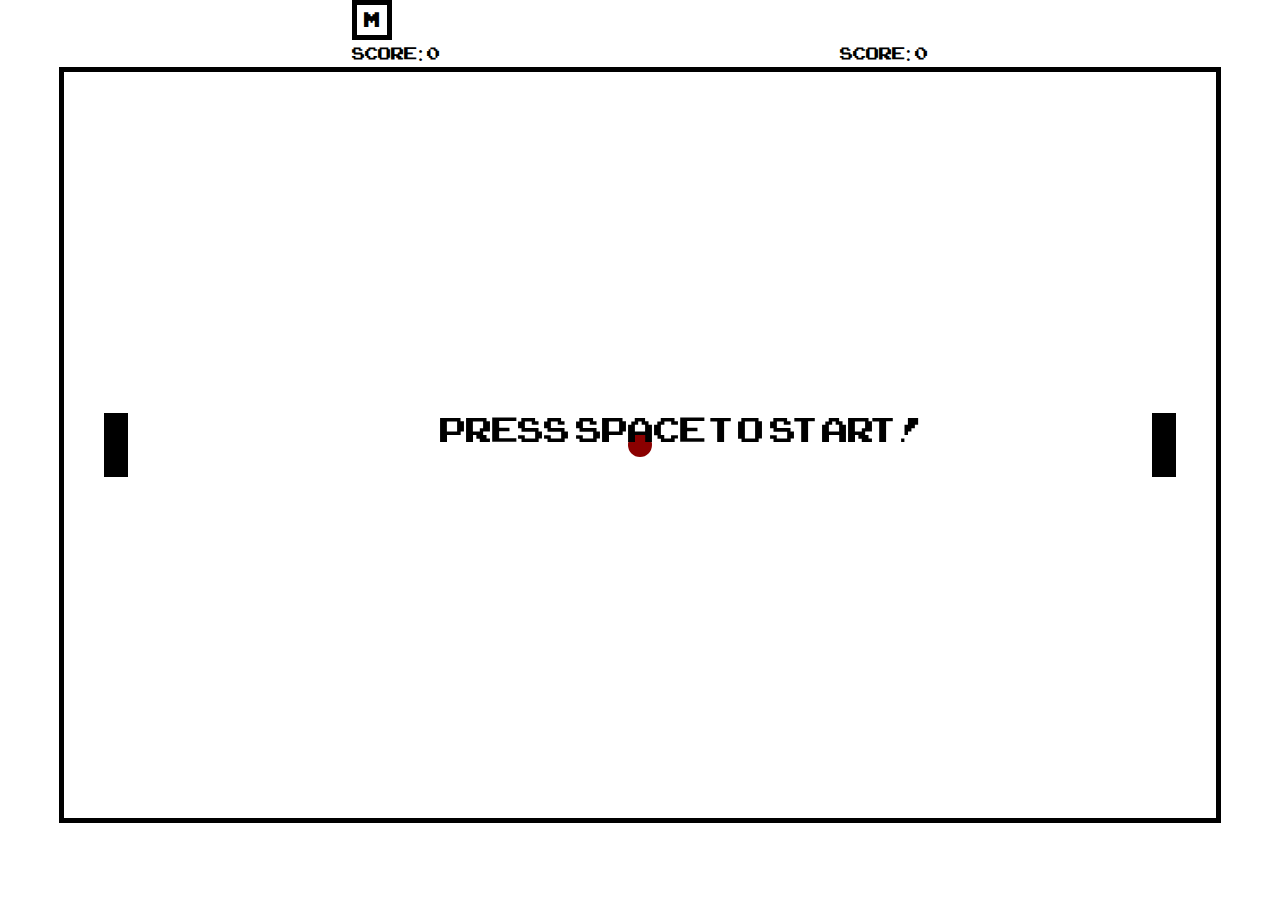
<file: js/pong_2/index.html>
<!DOCTYPE html>
<html lang="ru-RU">
<head>
    <meta charset="UTF-8">
    <meta http-equiv="X-UA-Compatible" content="IE=edge">
    <meta name="viewport" content="width=device-width, initial-scale=1.0">
	  <link rel="stylesheet" href="css/styles.css">
    <title>Pong</title>
</head>
<body>
	<div class="wrapper">
    <div class="header" id="header">
    <div class="menu_start" id="menu_start" onclick="showMenu()">	
      M</div>
    <div class="menu" id="menu">
      <div class="information">
        <div class="info" class="player_status" id="left_side">BOT</div>
        <button class="togle_player" onclick="changePlayer()">Change player</button>
      </div>
      <div class="information">
        <div class="info">Bot difficult</div>
        <button onclick="difficult(0)">BOT</button>
        <button onclick="difficult(1)">PRO BOT</button>
      </div>
      <div class="information">
        <div class="info">ball speed</div>
        <button onclick="ball_speed(1)">ordinary</button>
        <button onclick="ball_speed(2)">fast</button>
      </div>
      <div class="information">
        <div class="info">platform speed</div>
        <button onclick="platform_speed(0)">ordinary</button>
        <button onclick="platform_speed(1)">fast</button>
      </div>
      <div class="information">
        <div class="info">management of 1 player</div>
        arrows on the keyboard
      </div>
      <div class="information">
        <div class="info">management of 2 player</div>
        W / S  on the keyboard
      </div>
    </div>

    <div class="score">
      <div>
        <span>Score:</span>
        <span class="counter" id="left_counter">0</span>
      </div>
      <div>
        <span>score:</span>
        <span class="counter" id="right_counter">0</span>
      </div>
    </div>
  </div>
		<canvas id="canvas"></canvas>
	</div>
    <script src="./scripts/Vector2.js"></script>
    <script src="./scripts/Game.js"></script>
    <script src="./scripts/main.js"></script>    
    <!-- <script src="./scripts/collision.js"></script>   -->
</body>
</html>
</file>
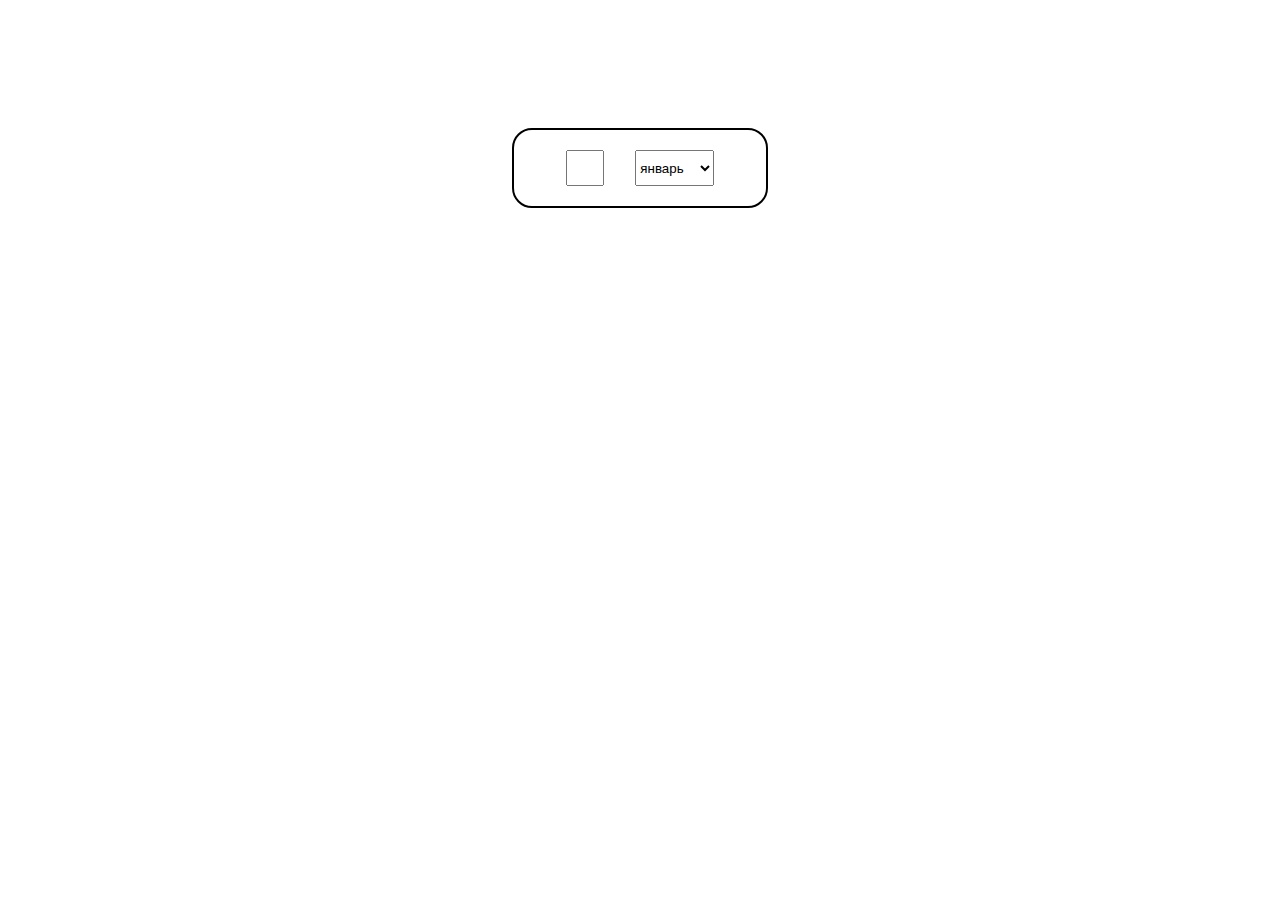
<file: js/time/index.html>
<!DOCTYPE html>
<html lang="en">
<head>
    <meta charset="UTF-8">
    <meta http-equiv="X-UA-Compatible" content="IE=edge">
    <meta name="viewport" content="width=device-width, initial-scale=1.0">
	<link rel="stylesheet" href="styles.css">
    <title>Document</title>
</head>
<body>
    <form action="#">
    </form>

    <script src="script.js"></script>
</body>
</html>
</file>
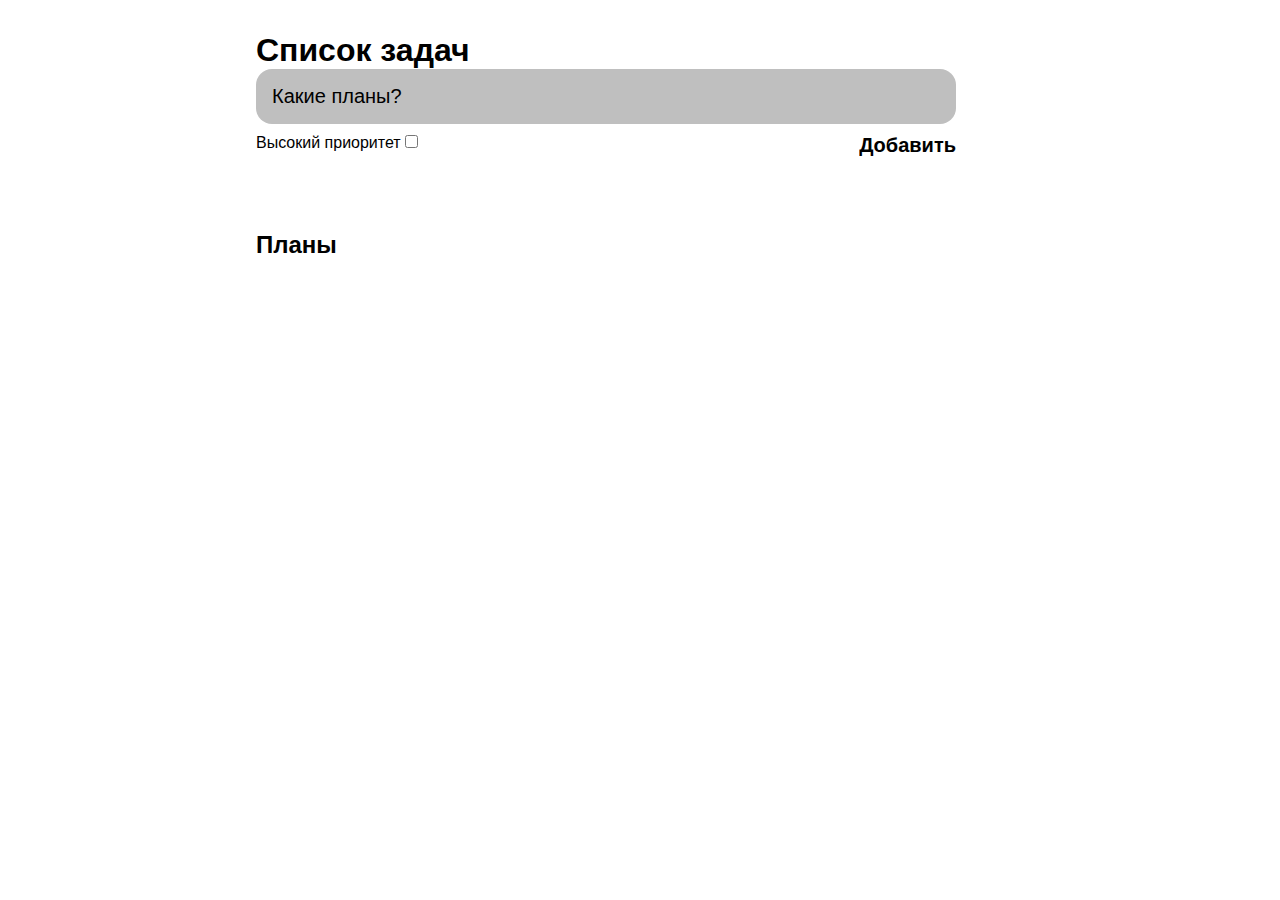
<file: js/toDoList/index.html>
<!DOCTYPE html>
<html lang="en">
<head>
  <meta charset="UTF-8">
  <meta http-equiv="X-UA-Compatible" content="IE=edge">
  <meta name="viewport" content="width=device-width, initial-scale=1.0">
  <link rel="stylesheet" href="./styles.css">
  <title>ToDoList</title>
</head>
<body>
  <header>
    <h1>Список задач</h1>
    <form id="new-task-form">
      <input type="text" id="new-task-input" placeholder="Какие планы?"/>
      <div class="menu">
        <div class="priority">
          <span>Высокий приоритет</span>
          <input type="checkbox" id="new_task_priority">
      </div>
      <div class="add">
        <input type="submit" value="Добавить" id="new-task-submit" />
      </div>
      </div>

    </form>
  </header>
  <main>
    <section class="task-list">
      <h2>Планы</h2>
      <div id="tasks">
      </div>
    </section>
  </main>
  <script src="./script.js"></script>
</body>
</html>
</file>
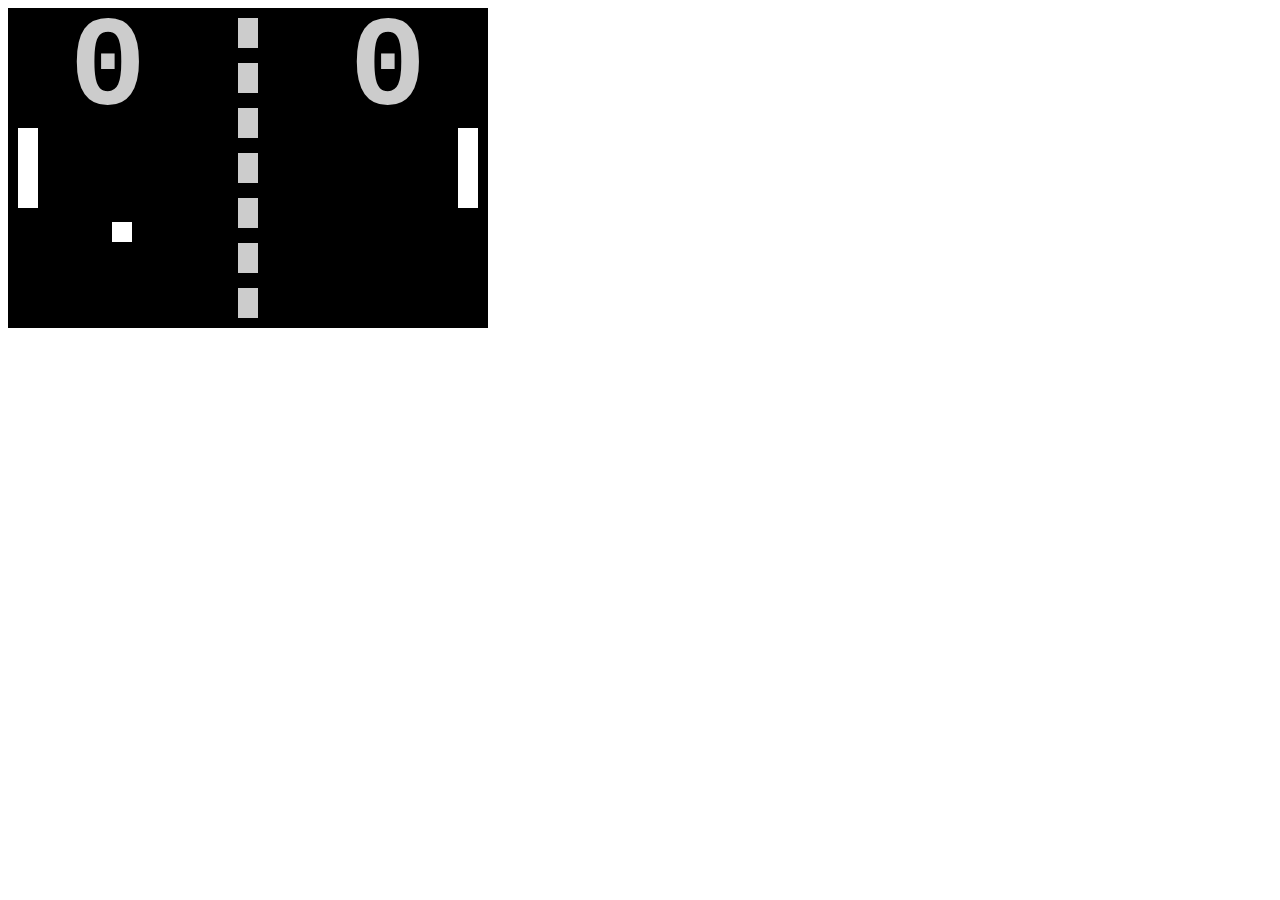
<file: js/canvas/base/index.html>
<html>
    <head>    
        <meta charset = "utf-8">
        <title>Pong</title>
        <script src="script.js"></script>
    </head>
    <body>
        <canvas id="pong">pong</canvas>
        <script>init()</script>
    </body>
</html>
</file>
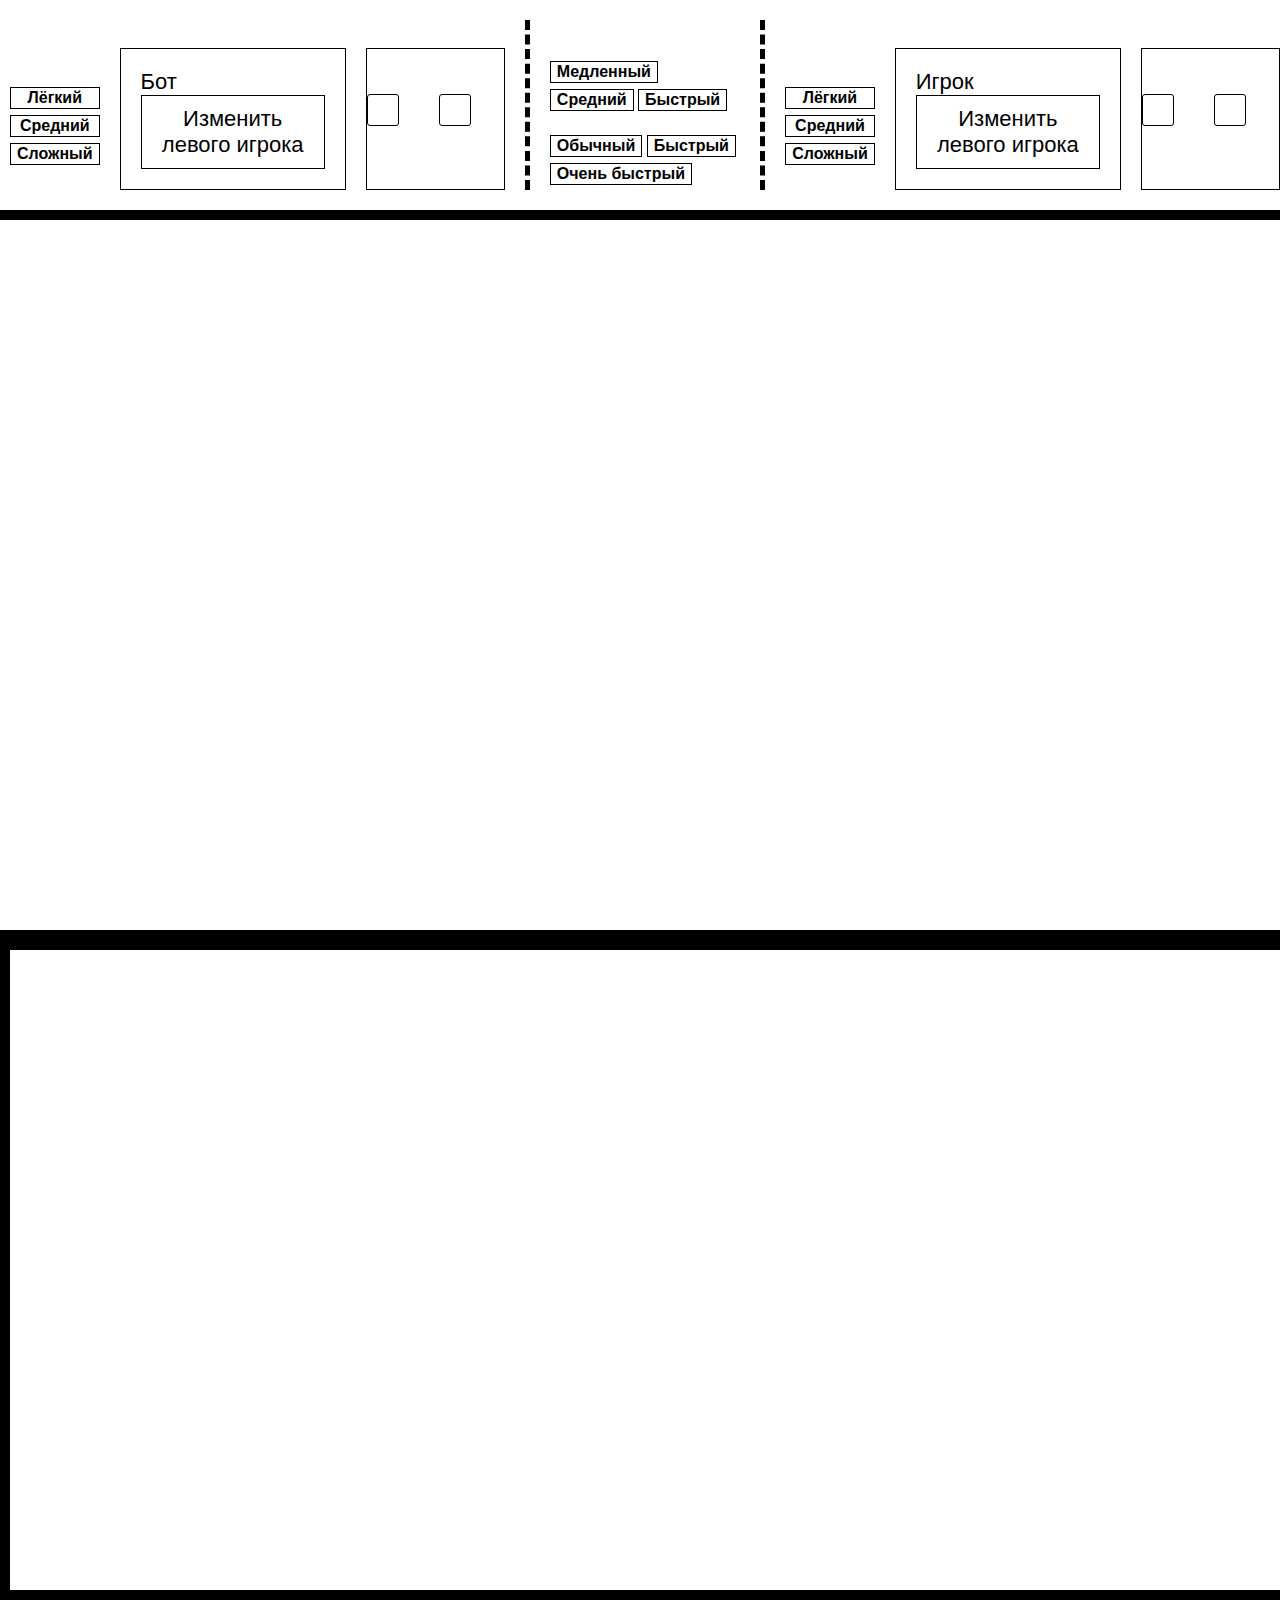
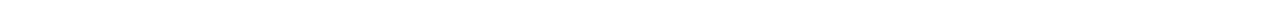
<file: js/canvas/pong/index.html>
<!DOCTYPE html>
<html lang="ru-RU">
<head>
    <meta charset="UTF-8">
    <meta http-equiv="X-UA-Compatible" content="IE=edge">
    <meta name="viewport" content="width=device-width, initial-scale=1.0">
    <link rel="stylesheet" href="styles.css">
    <title>Document</title>
    <style>
        html, body {
            margin: 0;
            padding: 0;
        }

        #canvas {
            width: 100%;
            height: 100%;
        }
    </style>
</head>
<body>
  <div class="wrapper">
		<div class="header" id="header">
			<div class="wrapper">
				<div class="inner">
					<div class="left_side">
						<div class="count_section">
							<span>Счёт:</span>
							<span class="counter" id="left_counter">0</span>
						</div>
						<div class="settings">
							<div class="complexity">
								Сложность бота
								<button onclick="complexity_choose('left', 0)">Лёгкий</button>
								<button onclick="complexity_choose('left', 1)">Средний</button>
								<button onclick="complexity_choose('left', 2)">Сложный</button>
							</div>
							<div class="choose_box">
								<div class="player_status" id="left_ps">Бот</div>
								<button class="togle_player" onclick="togleLeftPlayer('left')">Изменить левого игрока</button>
							</div>
							<div class="control_box">
								<div class="control_line">
									<span class="key">W</span>
									<span>Вверх</span>
								</div>
								<div class="control_line">
									<span class="key">S</span>
									<span>Вниз</span>
								</div>
							</div>
						</div>
					</div>
					<div class="middle">
						<div class="settings">
							Настройки
								Скорость игрока
								<div class="speed_player_box">
									<button onclick="player_speed_choose(0)">Медленный</button>
									<button onclick="player_speed_choose(1)">Средний</button>
									<button onclick="player_speed_choose(2)">Быстрый</button>
								</div>
								Скорость мяча
								<div class="speed_ball_box">
									<button onclick="ball_speed_choose(1)">Обычный</button>
									<button onclick="ball_speed_choose(2)">Быстрый</button>
									<button onclick="ball_speed_choose(3)">Очень быстрый</button>
								</div>
						</div>
					</div>
					<div class="right_side">
						<div class="count_section">
							<span>Счёт:</span>
							<span class="counter" id="right_counter">0</span>
						</div>
						<div class="settings">
							<div class="complexity">
								Сложность бота
								<button onclick="complexity_choose('right', 0)">Лёгкий</button>
								<button onclick="complexity_choose('right', 1)">Средний</button>
								<button onclick="complexity_choose('right', 2)">Сложный</button>
							</div>
							<div class="choose_box">
								<div class="player_status" id="right_ps">Игрок</div>
								<button class="togle_player" onclick="togleLeftPlayer('right')">Изменить левого игрока</button>
							</div>
							<div class="control_box">
								<div class="control_line">
									<span class="key">&#11014</span>
									<span>Вверх</span>
								</div>
								<div class="control_line">
									<span class="key">&#11015</span>
									<span>Вниз</span>
								</div>
							</div>
						</div>
					</div>
				</div>
			</div>
		</div>
		<canvas id="canvas"></canvas>
	</div>
    <canvas id="canvas"></canvas>
</div>
    <script src="./scripts/Vector2.js"></script>
    <script src="./scripts/Game.js"></script>
    <script src="./scripts/main.js"></script>    
</body>
</html>
</file>
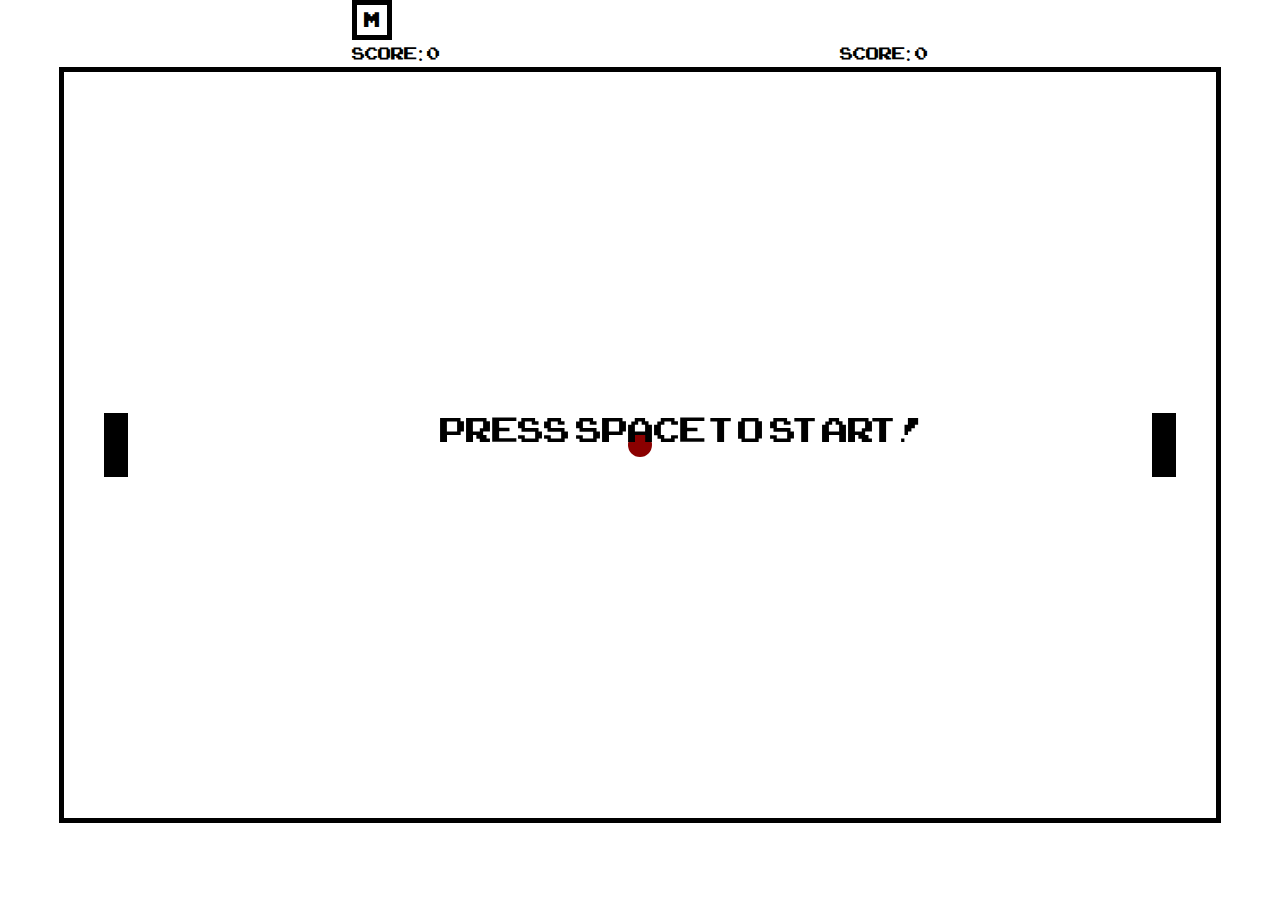
<file: js/canvas/pong/pong_2/index.html>
<!DOCTYPE html>
<html lang="ru-RU">
<head>
    <meta charset="UTF-8">
    <meta http-equiv="X-UA-Compatible" content="IE=edge">
    <meta name="viewport" content="width=device-width, initial-scale=1.0">
	  <link rel="stylesheet" href="css/styles.css">
    <title>Pong</title>
</head>
<body>
	<div class="wrapper">
    <div class="header" id="header">
    <div class="menu_start" id="menu_start" onclick="showMenu()">	
      M</div>
    <div class="menu" id="menu">
      <div class="information">
        <div class="info" class="player_status" id="left_side">BOT</div>
        <button class="togle_player" onclick="changePlayer()">Change player</button>
      </div>
      <div class="information">
        <div class="info">Bot difficult</div>
        <button onclick="difficult(0)">BOT</button>
        <button onclick="difficult(1)">PRO BOT</button>
      </div>
      <div class="information">
        <div class="info">ball speed</div>
        <button onclick="ball_speed(1)">ordinary</button>
        <button onclick="ball_speed(2)">fast</button>
      </div>
      <div class="information">
        <div class="info">platform speed</div>
        <button onclick="platform_speed(0)">ordinary</button>
        <button onclick="platform_speed(1)">fast</button>
      </div>
    </div>

    <div class="score">
      <div>
        <span>Score:</span>
        <span class="counter" id="left_counter">0</span>
      </div>
      <div>
        <span>score:</span>
        <span class="counter" id="right_counter">0</span>
      </div>
    </div>
  </div>
		<canvas id="canvas"></canvas>
	</div>
    <script src="./scripts/Vector2.js"></script>
    <script src="./scripts/Game.js"></script>
    <script src="./scripts/main.js"></script>    
    <!-- <script src="./scripts/collision.js"></script>   -->
</body>
</html>
</file>
<file: js/pong_2/css/styles.css>
/** Generated by FG **/
@font-face {
	font-family: 'ARCADECLASSIC';
	src: url('fonts/ARCADECLASSIC.eot');
	src: local('☺'), url('../fonts/ARCADECLASSIC.woff') format('woff'), url('../fonts/ARCADECLASSIC.ttf') format('truetype'), url('fonts/ARCADECLASSIC.svg') format('svg');
	font-weight: normal;
	font-style: normal;
}


html, body {
  margin: 0;
  padding: 0;
}

body{
	overflow: hidden;
	font-family: Arial, Helvetica, sans-serif;
	color: black;
	background-color: white;
  font-family: 'ARCADECLASSIC';
  font-size: 24px;
}

button{
	cursor: pointer;
  font-family: 'ARCADECLASSIC';
  font-size: 20px;
}

.wrapper{
	display: flex;
	flex-direction: column;
	align-items: center;
}


#canvas{
	border: 5px solid black;
  display: flex;
  margin: 0 auto;
}
.menu_start{
  border: 5px solid black;
  font-size: 30px;
  width: 30px;
  text-align: center;
  cursor: pointer;
}
.menu{
  display: none;
  border: 2px solid black;
  padding: 5px;
  position: absolute;
  background-color: lightgray;
}
.menu span{
  width: 20px;
}
.menu_view{
  display: block;
}

.score{
  display: flex;
  justify-content: center;
  gap: 400px;
}

.info{
  display: flex;
  width: 300px;
}

.information{
  display: flex;
}
</file>
<file: js/time/styles.css>
body{
	padding: 0;
	box-sizing: border-box;
	margin: 10% 40%;
	font-family: Arial, Helvetica, sans-serif;
	color: black;
	overflow: hidden;
}

form{
	border-radius: 20px;
	border: 2px solid black;
	max-width: 400px;
	padding: 20px;
	display: flex;
	justify-content: space-evenly;
}

input[type="text"]{
	max-width: 30px;
	height: 30px;
	text-align: center;
}

.info{
	border-top-left-radius: 20px;
	border-top-right-radius: 20px;
	display: block;
	max-width: 400px;
	padding: 20px;
	border: 2px solid black;
	text-align: center;
	margin-top: 10px;
	margin-bottom: 0;
}

.sub_info{
	border-bottom-left-radius: 20px;
	border-bottom-right-radius: 20px;
	display: none;
	max-width: 400px;
	padding: 20px;
	border: 2px solid black;
	border-top: 0;
	text-align: center;
	margin: 0;
}
</file>
<file: js/toDoList/styles.css>
:root{
  --white: #fff;
  --darker: #BFBFBF;
  --black: black;
}

*{
  box-sizing: border-box;
  margin: 0;
  padding: 0;
  font-family: sans-serif;
}
body{
  display: flex;
  flex-direction: column;
  min-height: 100vh;
  background: var(--white);
  color: #000;
}

header{
  padding: 2rem 1rem;
  max-width: 800px;
  width: 100%;
  margin: 0 auto;
}

#new-task-form{
/*   display: flex; */
  width: 700px;
}

input, button{
  border: none;
  outline: none;
  background: none;
  cursor: pointer;
}

#new-task-input{
/*   flex: 1 1 0%; */
  width: 700px;
  background-color: var(--darker);
  padding: 1rem;
  border-radius: 1rem;
  margin-right: 1rem;
  color: var(--black);
  font-size: 1.25rem;
}

#new-task-input::placeholder{
  color: var(--black);
}

#new-task-submit{
  color: var(--black);
  font-size: 1.25rem;
  font-weight: 700;
}

#new-task-submit:hover{
  opacity: 0.8;
}

#new-task-submit:active{
  opacity: 0.6;
}

main{
  flex: 1 1 0%;
  padding: 2rem 1rem;
  max-width: 800px;
  width: 100%;
  margin: 0 auto;
}

#tasks .task{
  display: flex;
  justify-content: space-between;
  background-color: var(--darker);
  padding: 1rem;
  border-radius: 1rem;
  margin-bottom: 1rem;
}

#tasks .task .text{
  color: var(--black);
  font-size: 1.25rem;
  width: 100%;
  display: block;
  transition: 0.4s;
}

#tasks .task .actions{
  display: flex;
  margin: 0 -0.5rem;
}


#tasks .task .content{
  flex: 1 1 0%;
  display: flex;
}

.task .actions button{
  color: var(--black);
  margin: 0 1rem;
  font-size: 1.25rem;
}


#new_task_priority{
  border: 1px;
  background: #000;
}

.menu{
  display: flex;
  justify-content: space-between;
  margin-top: 10px;
  margin-bottom: 10px;
}


.do-check{
  margin-right: 10px;
}

.check_priority{
  margin-right:10px;
}


.end_list{
  text-decoration: line-through;
}

.end_task{
  opacity: 0.4;
}
</file>
<file: js/canvas/pong/styles.css>
body{
	overflow: hidden;
	font-family: Arial, Helvetica, sans-serif;
	color: white;
	background-color: white;
}

button{
	cursor: pointer;
}

.wrapper{
	display: flex;
	flex-direction: column;
	align-items: center;
}

#canvas{
	/* margin-top: 10px; */
	border: 10px solid black;
}

.header{
	box-sizing: border-box;
	border: 5px dashed white;
	width: 100%;
	/* height: 200px; */
	margin: 10px 0;
}

.header .wrapper{
	display: block;
	padding: 5px;
	width: 100%;
}

.inner{
	display: flex;
	justify-content: center;
	align-items: center;
	height: 100%;
}

.left_side, .right_side, .middle{
	display: flex;
	flex-direction: column;
	align-items: center;
	height: 100%;
	/* width: 50%; */
	/* border: 1px dashed red; */
	box-sizing: border-box;
}

.left_side{
	border-right: 5px dashed black;
	padding-right: 20px;
}

.right_side{
	border-left: 5px dashed black;
	padding-left: 20px;
}

.middle{
	margin: 0 20px;
}

.settings{
	display: flex;
}

.middle .settings{
	flex-direction: column;
}

.count_section{
	width: 100%;
	/* border: 1px solid white; */
	box-sizing: border-box;
	text-align: center;
	font-size: 24px;
}

.choose_box{
	border: 1px solid black;
	box-sizing: border-box;
	margin: 0 20px;
	padding: 20px;
}

.togle_player {
	background-color: white;
	color: black;
	font-size: 22px;
	border: 1px solid black;
	padding: 10px;
}

.player_status{
	color: black;
	font-size: 22px;
}

.control_box{
	border: 1px solid black;
	width: 200px;
	display: flex;
	justify-content: space-evenly;
	align-items: center;
}


.key{
	display: inline-block;
	border: 1px solid black;
	border-radius: 3px;
	width: 30px;
	height: 30px;
	text-align: center;
	line-height: 30px;
}

.complexity{
	display: flex;
	flex-direction: column;
}

.complexity button, .middle .settings button {
	background-color: white;
	color: black;
	border: 1px solid black;
	font-family: Arial, Helvetica, sans-serif;
	font-weight: 600;
	font-size: 16px;
	margin: 3px 0;
}
</file>
<file: js/canvas/pong/pong_2/css/styles.css>
/** Generated by FG **/
@font-face {
	font-family: 'ARCADECLASSIC';
	src: url('fonts/ARCADECLASSIC.eot');
	src: local('☺'), url('../fonts/ARCADECLASSIC.woff') format('woff'), url('../fonts/ARCADECLASSIC.ttf') format('truetype'), url('fonts/ARCADECLASSIC.svg') format('svg');
	font-weight: normal;
	font-style: normal;
}


html, body {
  margin: 0;
  padding: 0;
}

body{
	overflow: hidden;
	font-family: Arial, Helvetica, sans-serif;
	color: black;
	background-color: white;
  font-family: 'ARCADECLASSIC';
  font-size: 24px;
}

button{
	cursor: pointer;
  font-family: 'ARCADECLASSIC';
  font-size: 20px;
}

.wrapper{
	display: flex;
	flex-direction: column;
	align-items: center;
}


#canvas{
	border: 5px solid black;
  display: flex;
  margin: 0 auto;
}
.menu_start{
  border: 5px solid black;
  font-size: 30px;
  width: 30px;
  text-align: center;
  cursor: pointer;
}
.menu{
  display: none;
  border: 2px solid black;
  padding: 5px;
  position: absolute;
  background-color: lightgray;
}
.menu span{
  width: 20px;
}
.menu_view{
  display: block;
}

.score{
  display: flex;
  justify-content: center;
  gap: 400px;
}

.info{
  display: flex;
  width: 200px;
}

.information{
  display: flex;
}
</file>
